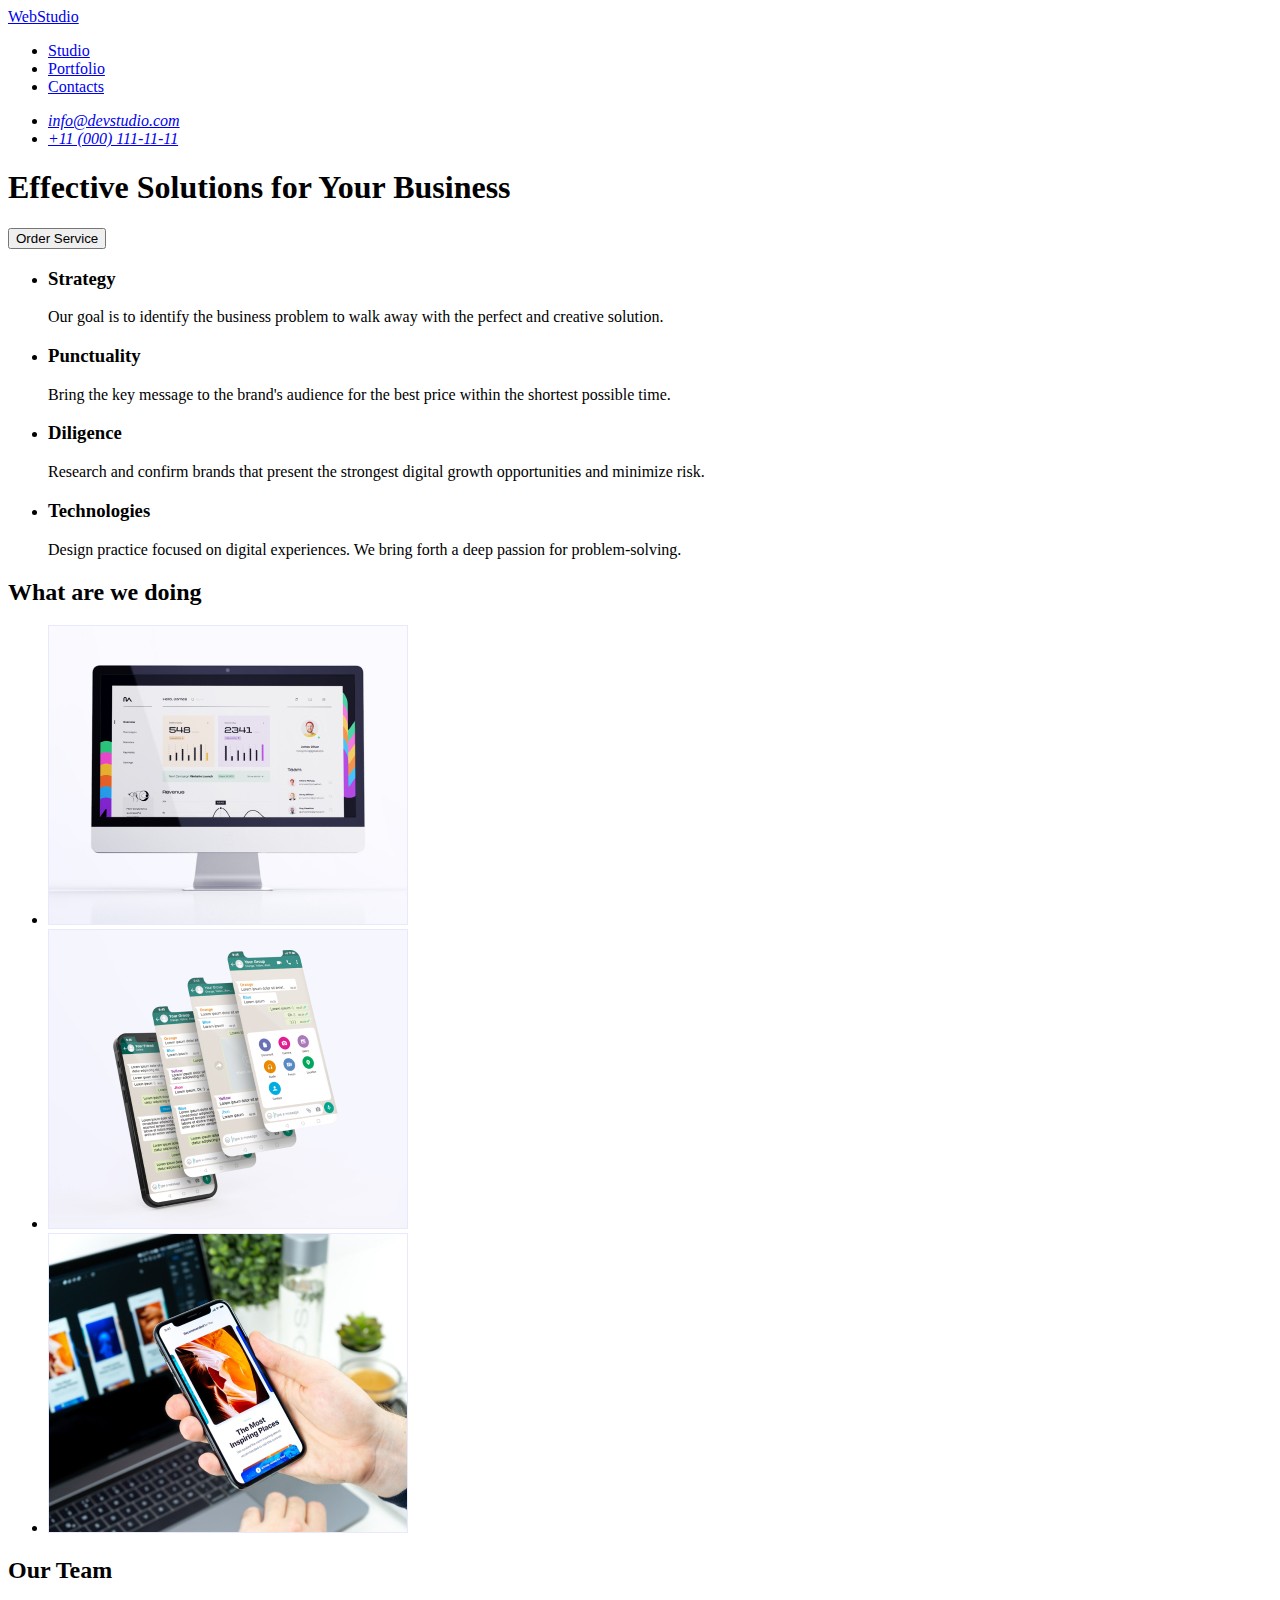
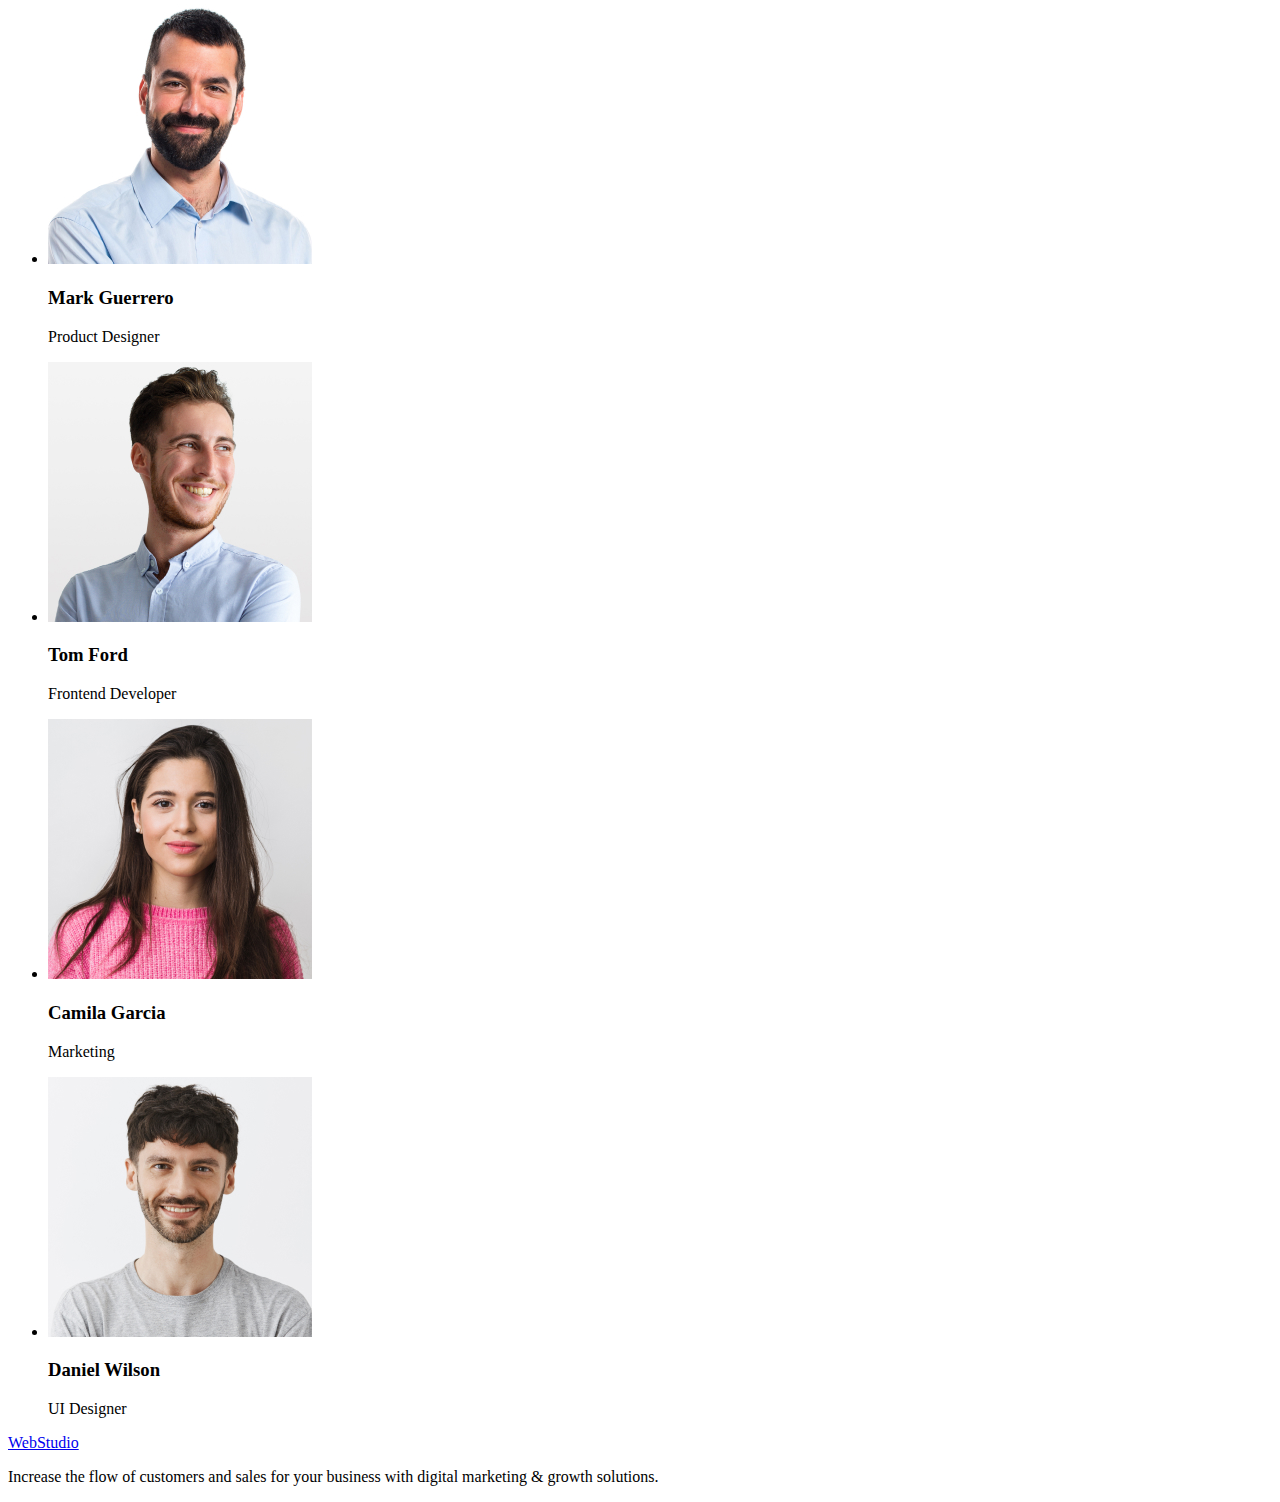
<file: index.html>
<!DOCTYPE html>
<html lang="en">
  <head>
    <meta charset="UTF-8" />
    <meta name="viewport" content="width=device-width, initial-scale=1.0" />
    <title>Web Studio</title>
  </head>
  <body>
    <!-- header -->
    <header>
      <nav>
        <a href="./index.html">WebStudio</a>
        <ul>
          <li><a href="Studio">Studio</a></li>
          <li><a href="Portfolio">Portfolio</a></li>
          <li><a href="Contacts">Contacts</a></li>
        </ul>
      </nav>

      <address>
        <ul>
          <li>
            <a href="mailto:info@devstudio.com" class="contacts-email"
              >info@devstudio.com</a
            >
          </li>
          <li>
            <a href="tel:+110001111111" class="contacts-number"
              >+11 (000) 111-11-11</a
            >
          </li>
        </ul>
      </address>
    </header>
    <!-- hero -->
    <main>
      <section>
        <h1>Effective Solutions for Your Business</h1>
        <button type="button">Order Service</button>
      </section>
      <!-- section1 -->
      <section>
        <h2 hidden>Web Studio</h2>
        <ul>
          <li>
            <h3>Strategy</h3>
            <p>
              Our goal is to identify the business problem to walk away with the
              perfect and creative solution.
            </p>
          </li>

          <li>
            <h3>Punctuality</h3>
            <p>
              Bring the key message to the brand's audience for the best price
              within the shortest possible time.
            </p>
          </li>

          <li>
            <h3>Diligence</h3>
            <p>
              Research and confirm brands that present the strongest digital
              growth opportunities and minimize risk.
            </p>
          </li>

          <li>
            <h3>Technologies</h3>
            <p>
              Design practice focused on digital experiences. We bring forth a
              deep passion for problem-solving.
            </p>
          </li>
        </ul>
      </section>
      <!-- section2 -->
      <section>
        <h2>What are we doing</h2>
        <ul>
          <li>
            <img
              src="./images/img1.jpg"
              alt="monitor"
              width="360"
              height="300"
            />
          </li>
          <li>
            <img
              src="./images/img2.jpg"
              alt="phones"
              width="360"
              height="300"
            />
          </li>
          <li>
            <img
              src="./images/Rectangle71.jpg"
              alt="img on phone"
              width="360"
              height="300"
            />
          </li>
        </ul>
      </section>
      <!-- section3 -->
      <section>
        <h2>Our Team</h2>
        <ul>
          <li>
            <img src="./images/img.jpg" alt="mark" width="264" height="260" />

            <h3>Mark Guerrero</h3>
            <p>Product Designer</p>
          </li>
          <li>
            <img src="./images/img-1.jpg" alt="tom" width="264" height="260" />

            <h3>Tom Ford</h3>
            <p>Frontend Developer</p>
          </li>
          <li>
            <img
              src="./images/img-2.jpg"
              alt="camila"
              width="264"
              height="260"
            />
            <h3>Camila Garcia</h3>
            <p>Marketing</p>
          </li>

          <li>
            <img
              src="./images/img-3.jpg"
              alt="daniel"
              width="264"
              height="260"
            />

            <h3>Daniel Wilson</h3>
            <p>UI Designer</p>
          </li>
        </ul>
      </section>
    </main>
    <!-- footer -->
    <footer>
      <a href="./index.html">WebStudio</a>
      <p>
        Increase the flow of customers and sales for your business with digital
        marketing & growth solutions.
      </p>
    </footer>
  </body>
</html>
</file>
